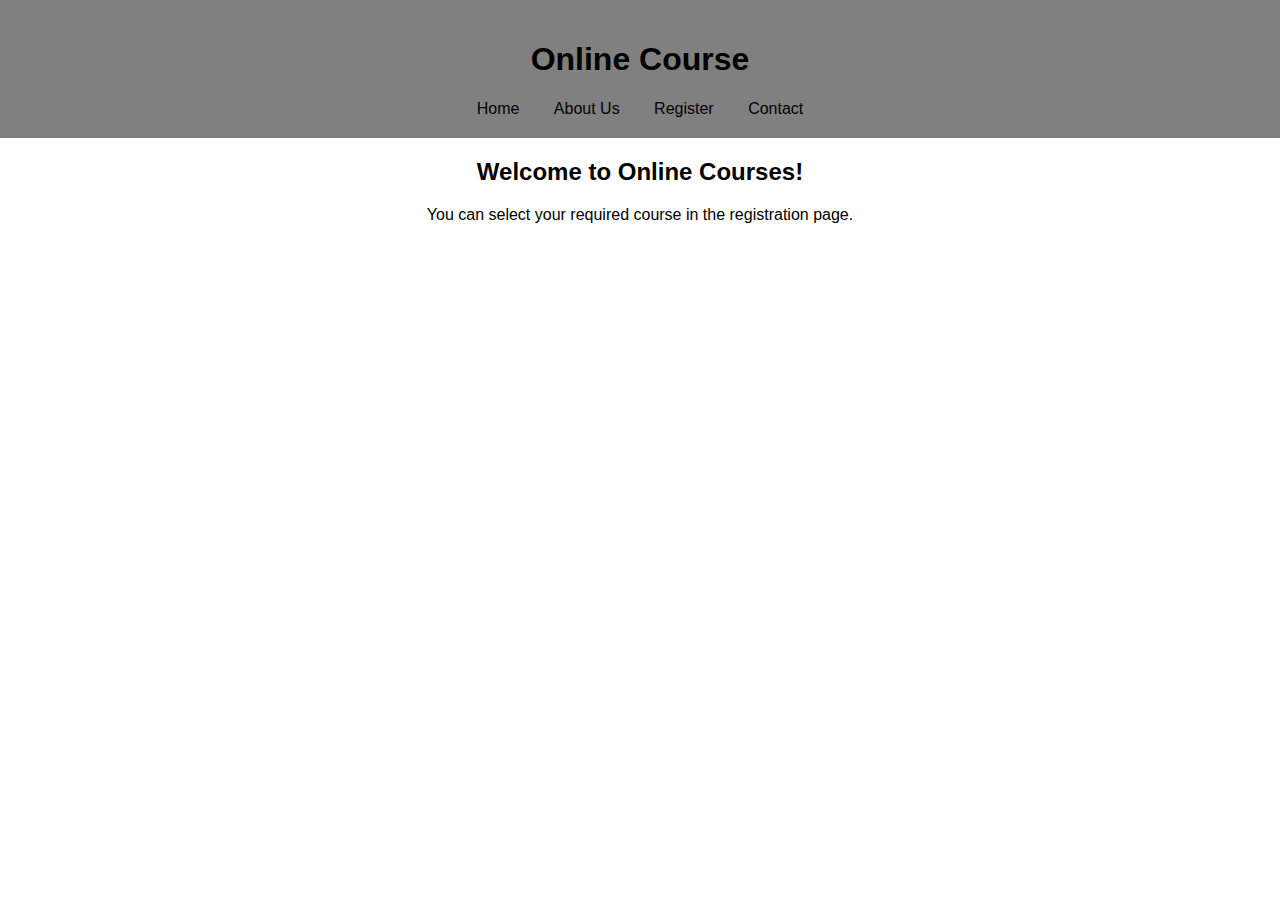
<file: Task2/index.html>
<!DOCTYPE html>
<html lang="en">
<head>
    <meta charset="UTF-8">
    <meta name="viewport" content="width=device-width">
    <link rel="stylesheet" href="styles.css">
    <title>Online Course - Home</title>
</head>
<body>
    <header>
        <h1>Online Course</h1>
        <nav>
            <a href="index.html">Home</a>
            <a href="about.html">About Us</a>
            <a href="registration.html">Register</a>
            <a href="contact.html">Contact</a>
        </nav>
    </header>
    <center>
        <h2>Welcome to Online Courses!</h2>
        <p>You can select your required course in the registration page.</p>
    </center>
</body>
</html>
</file>
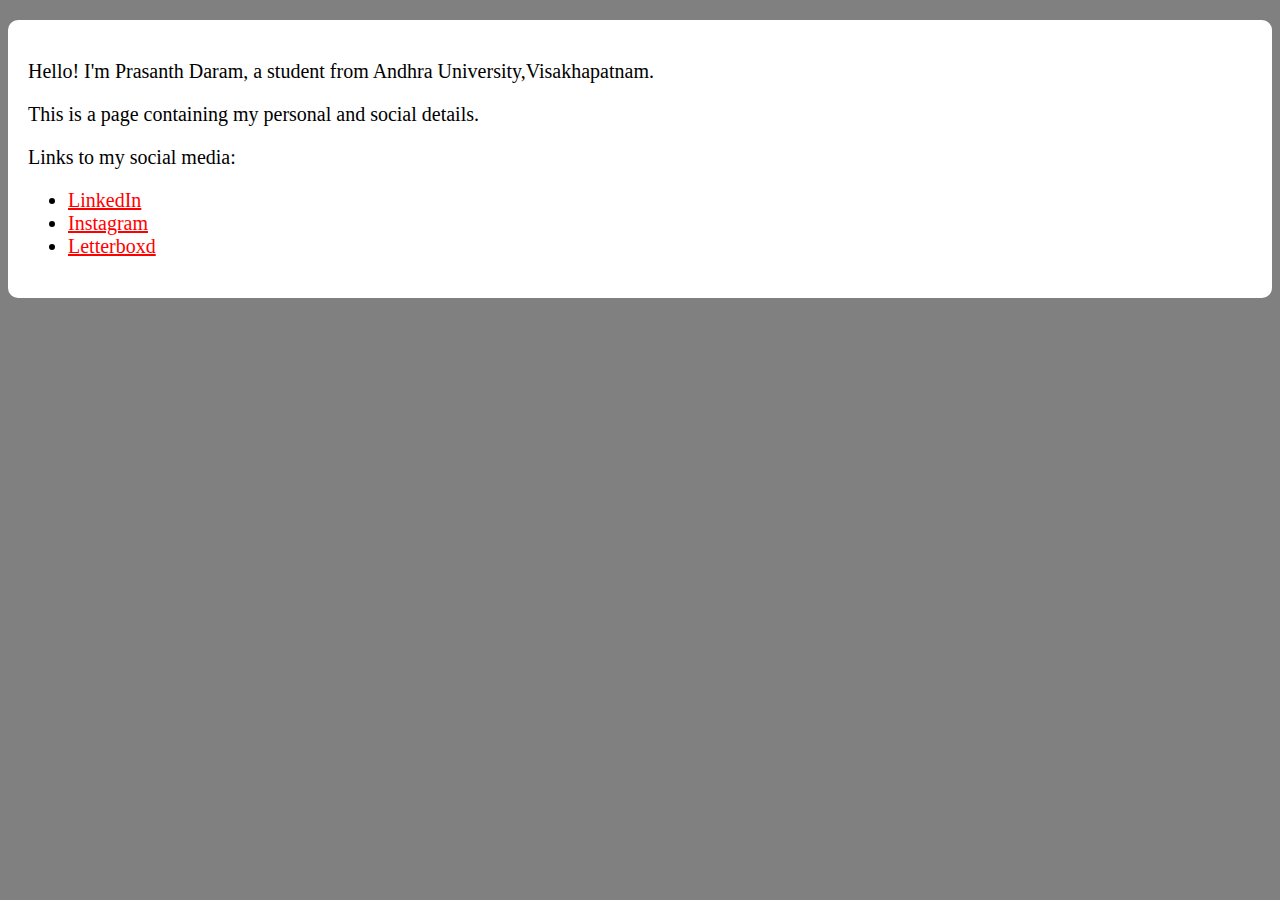
<file: details.html>
<!DOCTYPE html>
<html lang="en">
<head>
    <meta charset="UTF-8">
    <meta name="viewport" content="width=device-width">
    <title>Personal Details</title>
    <style>
        body 
       {
            font-family: Palanto,serif;
            background-color:grey;
            color: black;
        }
        .personal-details 
        {
            margin: 20px 0;
            padding: 20px;
            background:white;
            border-radius: 10px;
            font-size: 20px;
        }
        a 
        {
            color: red;
        }
        a:hover 
        {
            color:blue;
            text-decoration: underline;
        }
    </style>
</head>
<body>
   <div class="personal-details">
      <p>Hello! I'm Prasanth Daram, a student from Andhra University,Visakhapatnam.</p>
      <p>This is a page containing my personal and social details.</p>
      <p>Links to my social media:</p>
        <ul>
          <li><a href="https://www.linkedin.com/in/prasanth-daram-11475a327/">LinkedIn</a></li>
          <li><a href="https://www.instagram.com/bettercallwalt_/">Instagram</a></li>
          <li><a href="https://letterboxd.com/Prasanth63/">Letterboxd</a></li>
         </ul>
    </div>
</body>
</html>
</file>
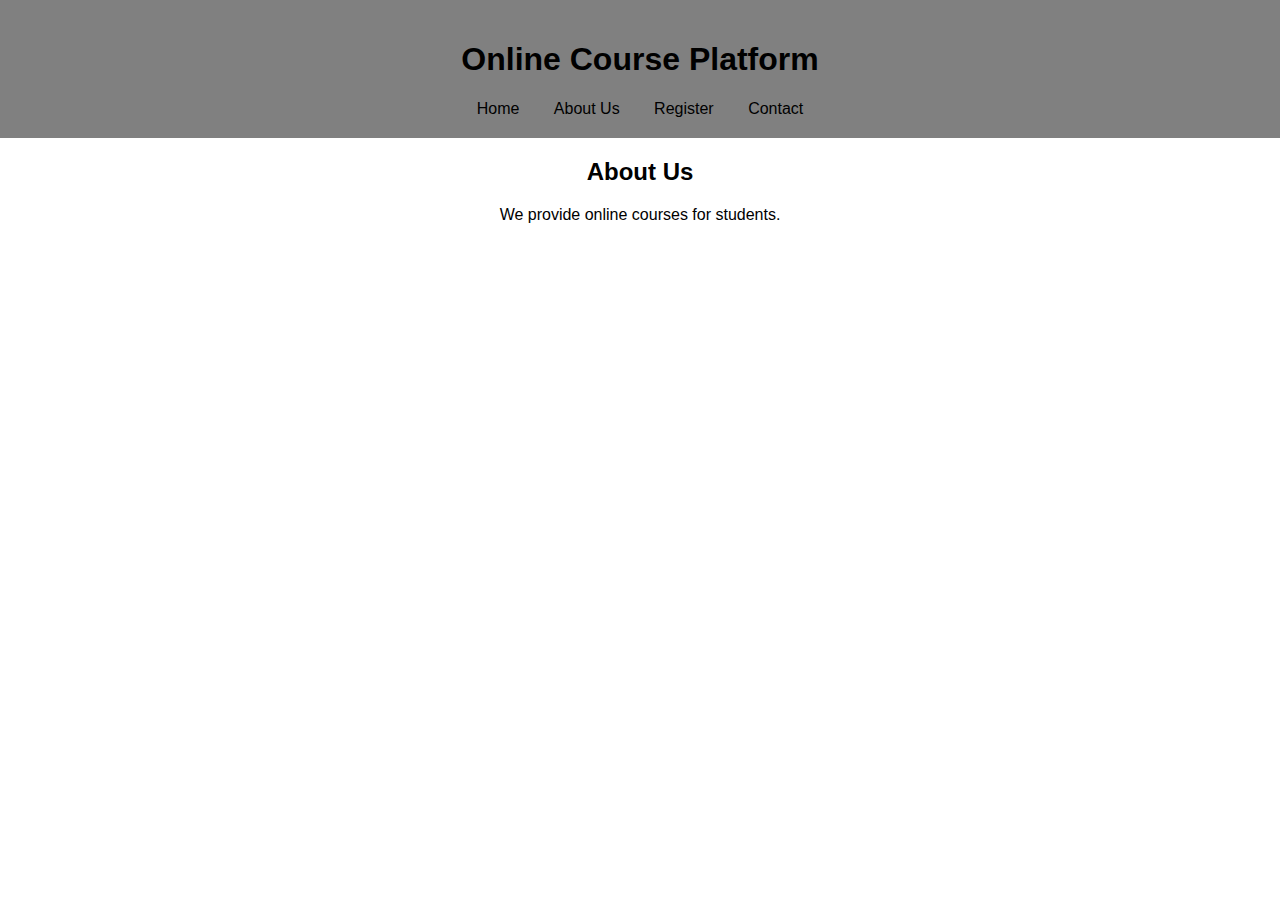
<file: Task2/about.html>
<!DOCTYPE html>
<html lang="en">
<head>
    <meta charset="UTF-8">
    <meta name="viewport" content="width=device-width">
    <link rel="stylesheet" href="styles.css">
    <title>Online Course - About Us</title>
</head>
<body>
    <header>
        <h1>Online Course Platform</h1>
        <nav>
            <a href="index.html">Home</a>
            <a href="about.html">About Us</a>
            <a href="registration.html">Register</a>
            <a href="contact.html">Contact</a>
        </nav>
    </header>
    <center>
        <h2>About Us</h2>
        <p>We provide online courses for students.</p>
    </center>
</body>
</html>
</file>
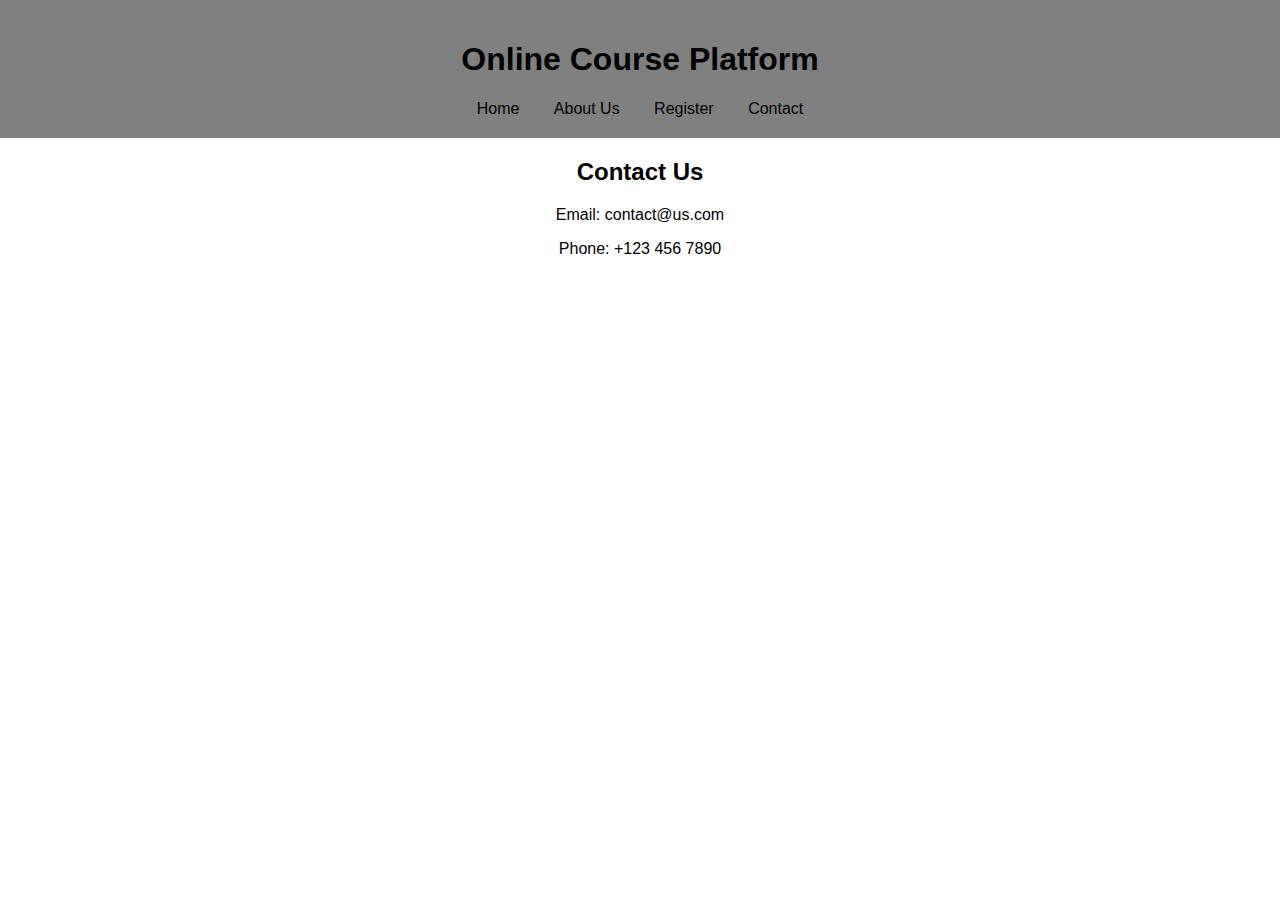
<file: Task2/contact.html>
<!DOCTYPE html>
<html lang="en">
<head>
    <meta charset="UTF-8">
    <meta name="viewport" content="width=device-width">
    <link rel="stylesheet" href="styles.css">
    <title>Online Course - Contact</title>
</head>
<body>
    <header>
        <h1>Online Course Platform</h1>
        <nav>
            <a href="index.html">Home</a>
            <a href="about.html">About Us</a>
            <a href="registration.html">Register</a>
            <a href="contact.html">Contact</a>
        </nav>
    </header>
    <center>
        <h2>Contact Us</h2>
        <p>Email: contact@us.com</p>
        <p>Phone: +123 456 7890</p>
    </center>
</body>
</html>
</file>
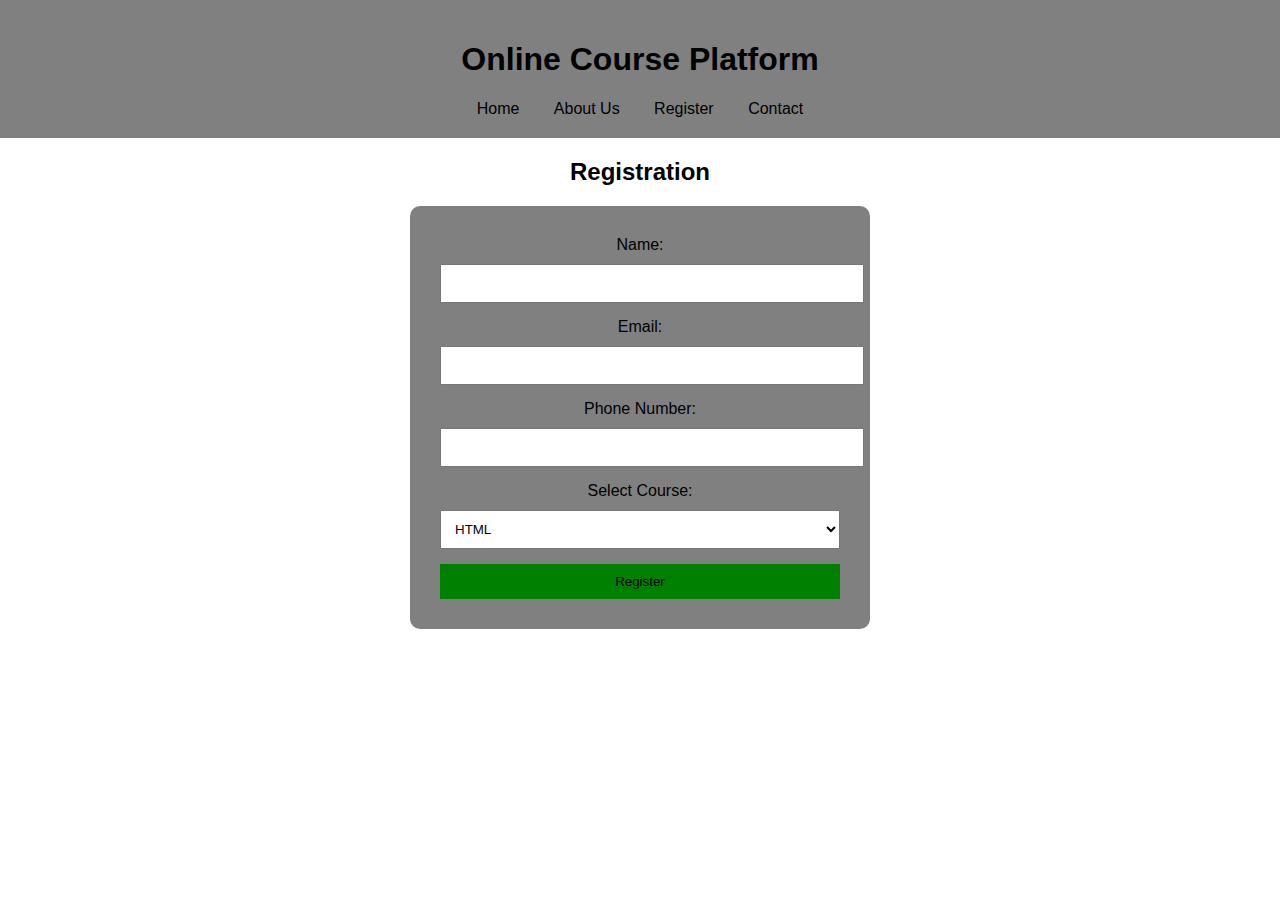
<file: Task2/registration.html>
<!DOCTYPE html>
<html lang="en">
<head>
    <meta charset="UTF-8">
    <meta name="viewport" content="width=device-width,">
    <link rel="stylesheet" href="styles.css">
    <title>Online Course - Registration</title>
</head>
<body>
    <header>
        <h1>Online Course Platform</h1>
        <nav>
            <a href="index.html">Home</a>
            <a href="about.html">About Us</a>
            <a href="registration.html">Register</a>
            <a href="contact.html">Contact</a>
        </nav>
    </header>
    <center>
        <h2>Registration</h2>
        <form>
            <label for="name">Name:</label>
            <input type="text" id="name" name="name" required>
            <label for="email">Email:</label>
            <input type="email" id="email" name="email" required>
            <label for="phone number">Phone Number:</label>
            <input type="tel" id="telephone" name="Telephone" required>
            <label for="course">Select Course:</label>
            <select id="course" name="course" required>
                <option value="html">HTML</option>
                <option value="java">Java</option>
                <option value="python">Python</option>
                <option value="C">C</option>
                <option value="Css">CSS</option>
            </select>
            <button type="submit">Register</button>
        </form>
    </center>
</body>
</html>
</file>
<file: Task2/styles.css>
body {
    font-family: Verdana, sans-serif;
    margin: 0;
    padding: 0;
    background-color: white;
}

header {
    background:grey;
    color:black;
    padding: 20px;
    text-align: center;
}

nav a {
    color:black;
    margin:15px;
    text-decoration: none;
}

nav a:hover {
    text-decoration: underline;
    color: blue;
}


form {
    max-width: 400px;
    background: grey;
    padding: 30px;
    border-radius: 10px;

}

form label {
    display: block;
    margin-bottom: 10px;
}

form input, form select {
    width: 100%;
    padding: 10px;
    margin-bottom: 15px;
}

form button {
    width: 100%;
    padding: 10px;
    background:green;
    color: black;
    border: none;
    cursor: pointer;
}

form button:hover {
    background: blue;
}
</file>
